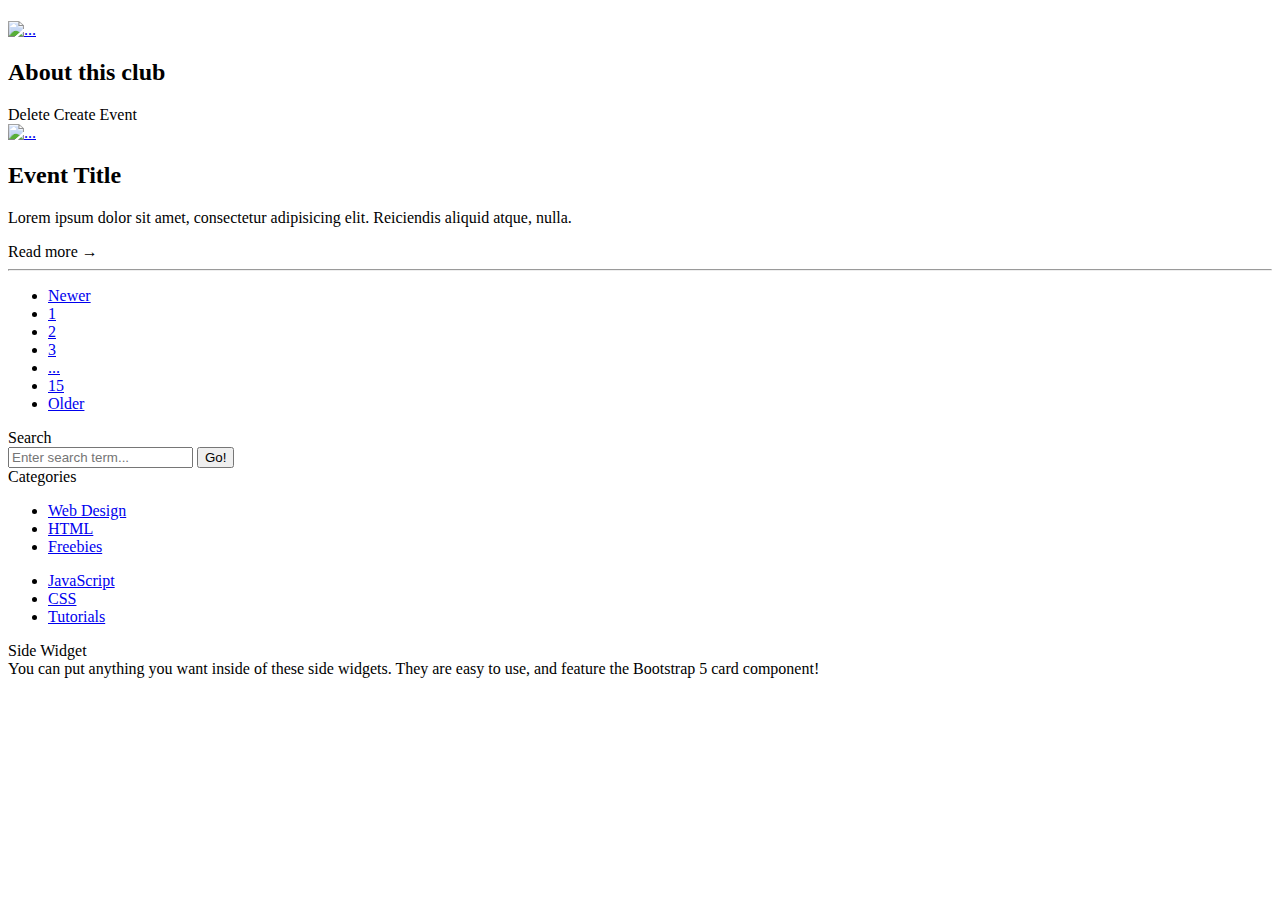
<file: src/main/resources/templates/club-detail.html>
<!DOCTYPE html>
<html lang="en" xmlns:th="http://www.thymeleaf.org">

<head th:replace="fragments :: html_head"></head>
<body>
<div th:replace="fragments :: html_navbar"></div>
<header class="py-5 bg-light border-bottom mb-4">
    <div class="container">
        <div class="text-center my-5">
            <h1 class="fw-bolder" th:text="${club.title}"></h1>
            <p class="lead mb-0" th:text="${club.content}"></p>
        </div>
    </div>
</header>
<div class="container">
    <div class="row">
    <!-- Blog entries-->
    <div class="col-lg-8">
        <!-- Featured blog post-->
        <div class="card mb-4">
            <a href="#!"><img class="card-img-top" th:src="${club.photoUrl}" alt="..."></a>
            <div class="card-body">
                <div class="small text-muted" th:text="${club.updatedOn}"></div>
                <h2 class="card-title">About this club</h2>
                <p class="card-text" th:text="${club.content}"></p>
                <a class="btn btn-danger" th:href="@{/club/{clubId}/delete(clubId=${club.id})}">Delete</a>
                <a class="btn btn-danger" th:href="@{/events/{clubId}/new(clubId=${club.id})}">Create Event</a>
            </div>
        </div>
        <!-- Nested row for non-featured blog posts-->
        <div class="" style="display: grid; grid-template-columns: repeat(2, 1fr); gap: 10px;">
                <div class="card mb-4" th:each="event :${club.events}">
                    <a href="#!"><img class="card-img-top" th:src="${event.photoUrl}" alt="..."></a>
                    <div class="card-body">
                        <div class="small text-muted" th:text="${event.name}"></div>
                        <h2 class="card-title h4" th:text="${event.name }">Event Title</h2>
                        <p class="card-text">Lorem ipsum dolor sit amet, consectetur adipisicing elit. Reiciendis aliquid atque, nulla.</p>
                        <a class="btn btn-primary" th:href="@{/events/{eventId}(eventId=${event.id})}">Read more →</a>
                    </div>
                </div>
        </div>
        <!-- Pagination-->
        <nav aria-label="Pagination">
            <hr class="my-0">
            <ul class="pagination justify-content-center my-4">
                <li class="page-item disabled"><a class="page-link" href="#" tabindex="-1" aria-disabled="true">Newer</a></li>
                <li class="page-item active" aria-current="page"><a class="page-link" href="#!">1</a></li>
                <li class="page-item"><a class="page-link" href="#!">2</a></li>
                <li class="page-item"><a class="page-link" href="#!">3</a></li>
                <li class="page-item disabled"><a class="page-link" href="#!">...</a></li>
                <li class="page-item"><a class="page-link" href="#!">15</a></li>
                <li class="page-item"><a class="page-link" href="#!">Older</a></li>
            </ul>
        </nav>
    </div>
    <!-- Side widgets-->
    <div class="col-lg-4">
        <!-- Search widget-->
        <div class="card mb-4">
            <div class="card-header">Search</div>
            <div class="card-body">
                <div class="input-group">
                    <input class="form-control" type="text" placeholder="Enter search term..." aria-label="Enter search term..." aria-describedby="button-search">
                    <button class="btn btn-primary" id="button-search" type="button">Go!</button>
                </div>
            </div>
        </div>
        <!-- Categories widget-->
        <div class="card mb-4">
            <div class="card-header">Categories</div>
            <div class="card-body">
                <div class="row">
                    <div class="col-sm-6">
                        <ul class="list-unstyled mb-0">
                            <li><a href="#!">Web Design</a></li>
                            <li><a href="#!">HTML</a></li>
                            <li><a href="#!">Freebies</a></li>
                        </ul>
                    </div>
                    <div class="col-sm-6">
                        <ul class="list-unstyled mb-0">
                            <li><a href="#!">JavaScript</a></li>
                            <li><a href="#!">CSS</a></li>
                            <li><a href="#!">Tutorials</a></li>
                        </ul>
                    </div>
                </div>
            </div>
        </div>
        <!-- Side widget-->
        <div class="card mb-4">
            <div class="card-header">Side Widget</div>
            <div class="card-body">You can put anything you want inside of these side widgets. They are easy to use, and feature the Bootstrap 5 card component!</div>
        </div>
    </div>
</div>
</div>
<div th:replace="fragments :: footer"></div>
</body>
<script th:replace="fragments :: main_src"></script>
</html>
</file>
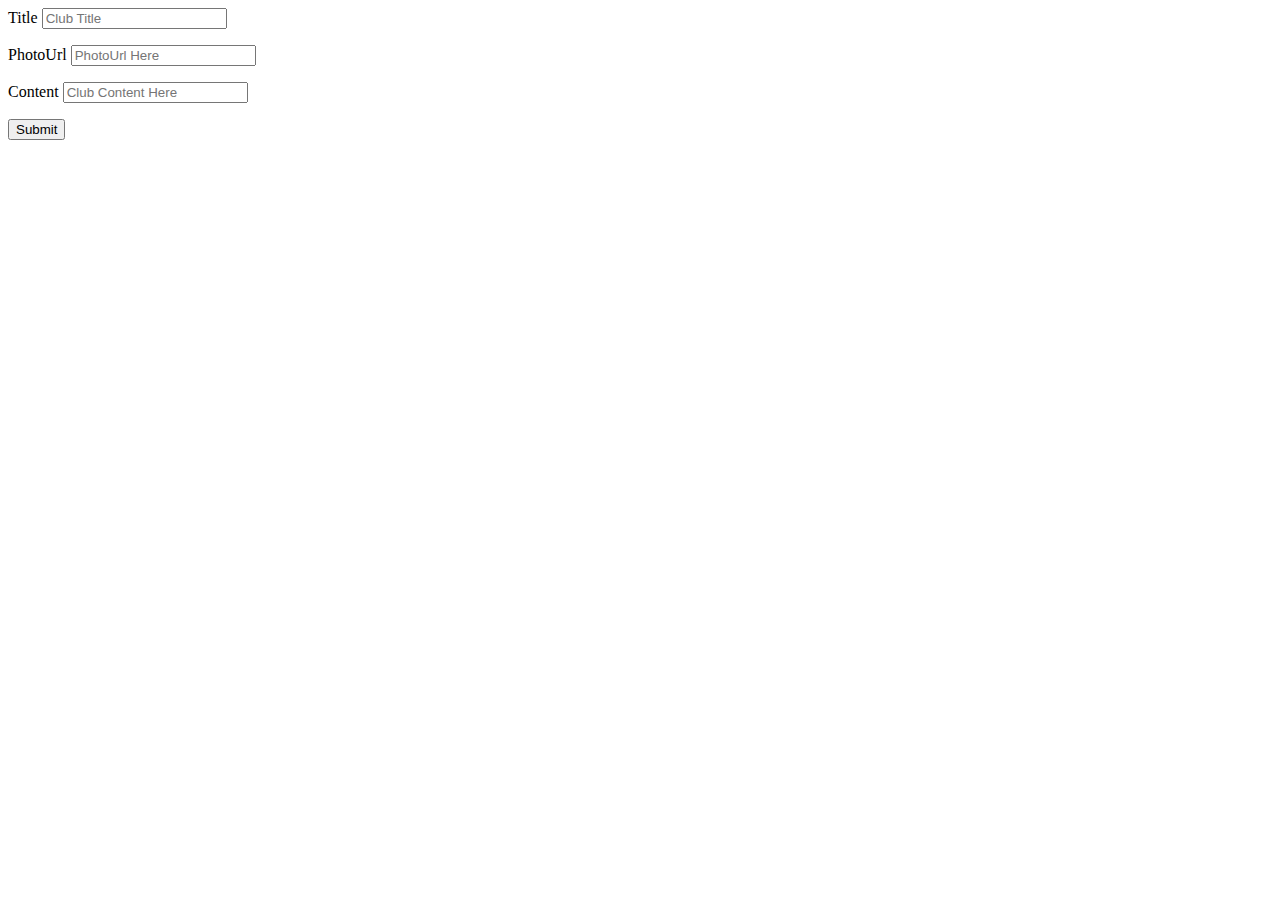
<file: src/main/resources/templates/club-edits.html>
<!DOCTYPE html>
<html lang="en" xmlns:th="http://www.thymeleaf.org">

<head th:replace="fragments :: html_head"></head>
<body>
<div th:replace="fragments :: html_navbar"></div>

<form role="form" method="post" th:action="@{/club/{clubId}/edit(clubId=${club.id})}" th:object="${club}">
  <input type="hidden" th:field="*{id}">
  <div >
    <label for="title" class="form-label">Title</label>
    <input
            type="text"
            class="form-control"
            id="title"
            name="title"
            th:field="*{title}"
            placeholder="Club Title"
    >
    <p th:if="${#fields.hasErrors('title')}" class="text-danger" th:errors="*{title}"></p>
  </div>
  <div>
    <label for="photoUrl" class="form-label">PhotoUrl</label>
    <input
            type="text"
            class="form-control"
            id="photoUrl"
            name="photoUrl"
            th:field="*{photoUrl}"
            placeholder="PhotoUrl Here"
    >
    <p th:if="${#fields.hasErrors('photoUrl')}" class="text-danger" th:errors="*{photoUrl}"></p>
  </div>
  <div>
    <label for="content" class="form-label">Content</label>
    <input
            type="text"
            class="form-control"
            id="content"
            name="content"
            th:field="*{content}"
            placeholder="Club Content Here"
    >
    <p th:if="${#fields.hasErrors('content')}" class="text-danger" th:errors="*{content}"></p>
  </div>
  <div>
    <button type="submit" class="btn btn-primary">Submit</button>
  </div>
</form>

<div th:replace="fragments :: footer"></div>
</body>
<script th:replace="fragments :: main_src"></script>
</html>
</file>
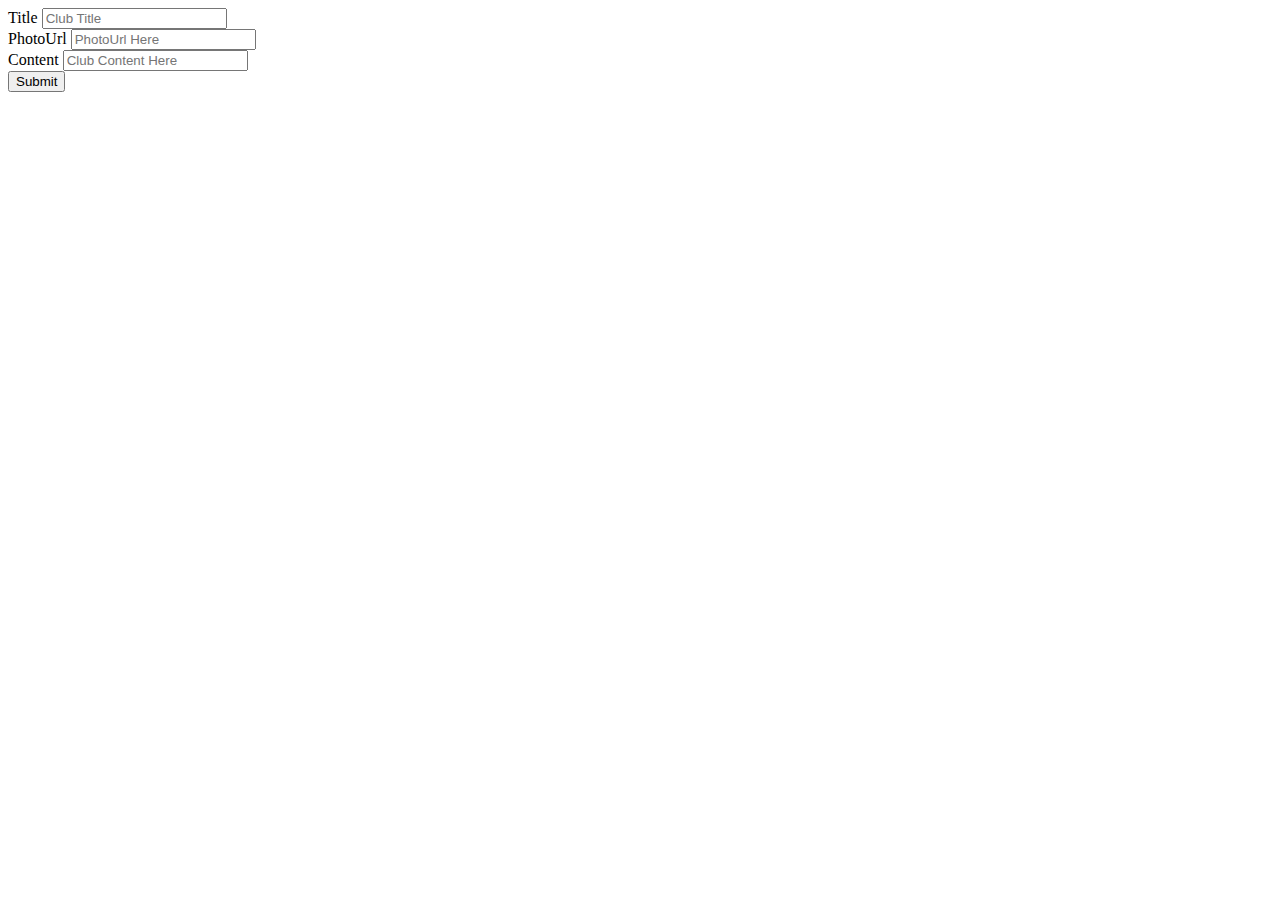
<file: src/main/resources/templates/clubs-create.html>
<!DOCTYPE html>
<html lang="en" xmlns:th="http://www.thymeleaf.org">

<head th:replace="fragments :: html_head"></head>
<body>
    <div th:replace="fragments :: html_navbar"></div>

    <form role="form" method="post" th:action="@{/club/new}" th:object="${club}">
        <div >
            <label for="title" class="form-label">Title</label>
            <input
                    type="text"
                    class="form-control"
                    id="title"
                    name="title"
                    th:field="*{title}"
                    placeholder="Club Title"
            >
        </div>
        <div>
            <label for="photoUrl" class="form-label">PhotoUrl</label>
            <input
                    type="text"
                    class="form-control"
                    id="photoUrl"
                    name="photoUrl"
                    th:field="*{photoUrl}"
                    placeholder="PhotoUrl Here"
            >
        </div>
<!--        <div>-->
<!--            <label for="createdOn" class="form-label">Created On</label>-->
<!--            <input-->
<!--                    type="date"-->
<!--                    class="form-control"-->
<!--                    id="createdOn"-->
<!--                    name="createdOn"-->
<!--                    th:field="*{createdOn}"-->
<!--            >-->
<!--        </div>-->
        <div>
            <label for="content" class="form-label">Content</label>
            <input
                    type="text"
                    class="form-control"
                    id="content"
                    name="content"
                    th:field="*{content}"
                    placeholder="Club Content Here"
            >
        </div>
        <div>
            <button type="submit" class="btn btn-primary">Submit</button>
        </div>
    </form>

    <div th:replace="fragments :: footer"></div>
</body>
<script th:replace="fragments :: main_src"></script>
</html>
</file>
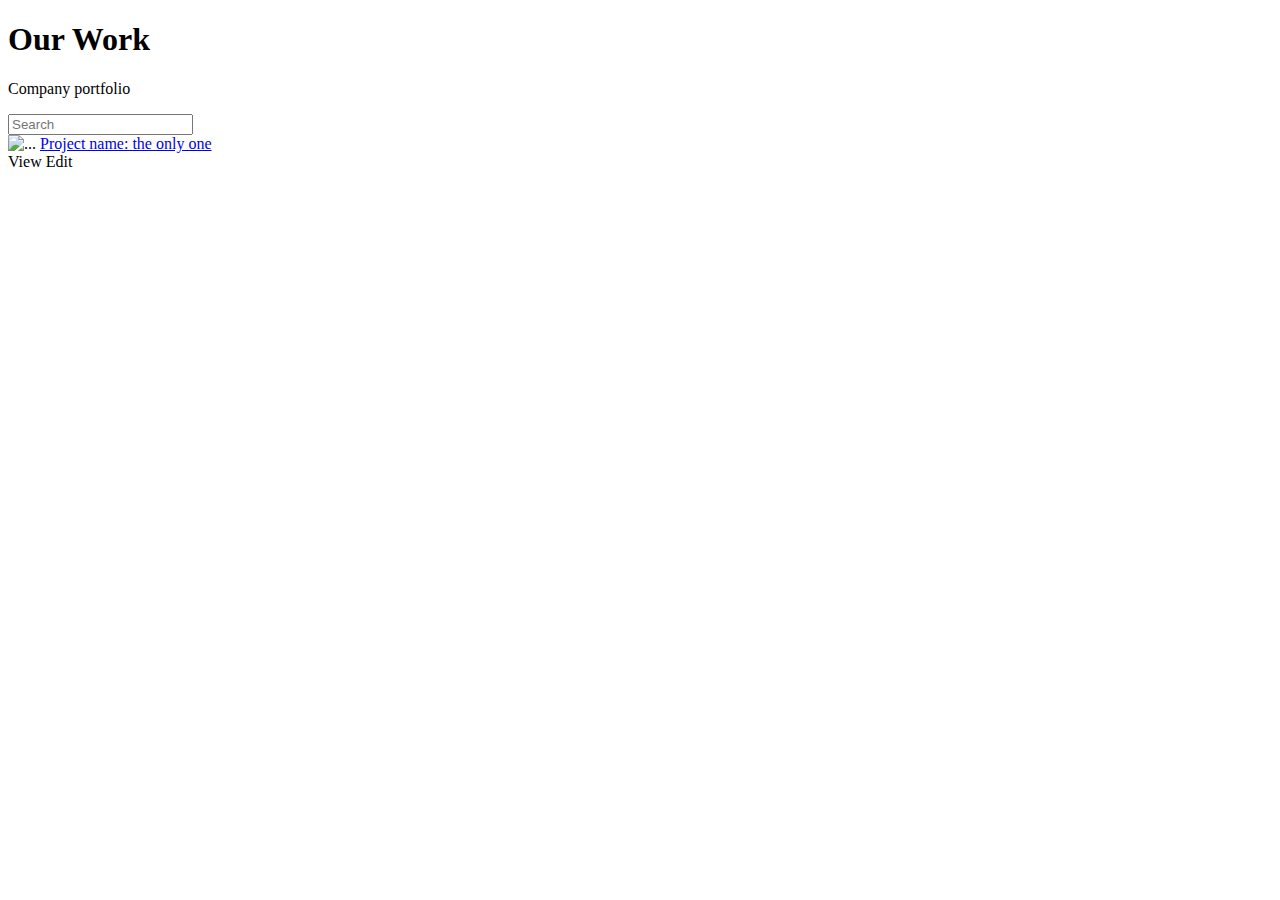
<file: src/main/resources/templates/clubs-list.html>
<!DOCTYPE html>
<html lang="en" >
    <head th:replace="fragments :: html_head">
        <title>
            the Clubs
        </title>
    </head>
    <body class="d-flex flex-column h-100">
        <div th:replace="fragments :: html_navbar"></div>
        <section class="py-5">
            <div class="container px-5 my-5">
                <div class="text-center mb-5">
                    <h1 class="fw-bolder">Our Work</h1>
                    <p class="lead fw-normal text-muted mb-0">Company portfolio</p>
                </div>

                <div class="row gx-5">
                    <div>
                        <form th:action="@{/club/search}" class="form-inline my-2 my-lg-0 mb-3">
                            <input name="query" placeholder="Search" type="text" class="form-control me-sm-2 mb-5" aria-label="Search" />
                        </form>
                    </div>
                    <div class="col-lg-6 mb-2" th:each="club :${clubs}">
                        <div class="position-relative mb-3">
                            <img class="img-fluid rounded-3 mb-3" th:src="${club.photoUrl}" alt="..." />
                            <a th:text="${club.title}" class="h3 fw-bolder text-decoration-none link-dark stretched-link" href="#!">Project name: the only one</a>
                        </div>
                        <a class="btn btn-primary" th:href="@{/club/{clubId}(clubId=${club.id})}">View</a>
                        <a class="btn btn-primary" th:href="@{/club/{clubId}/edit(clubId=${club.id})}">Edit</a>
                    </div>
                </div>
            </div>
        </section>

        <section th:replace="fragments :: footer"></section>
    </body>
    <script th:replace="fragments :: main_src"></script>
</html>

<!--xmlns:th="http://www.thymeleaf.org"-->
<!--xmlns:layout="http://www.ultraq.net.nz/thymeleaf/layout"-->
<!--layout:decorate="~{layout}"-->
</file>
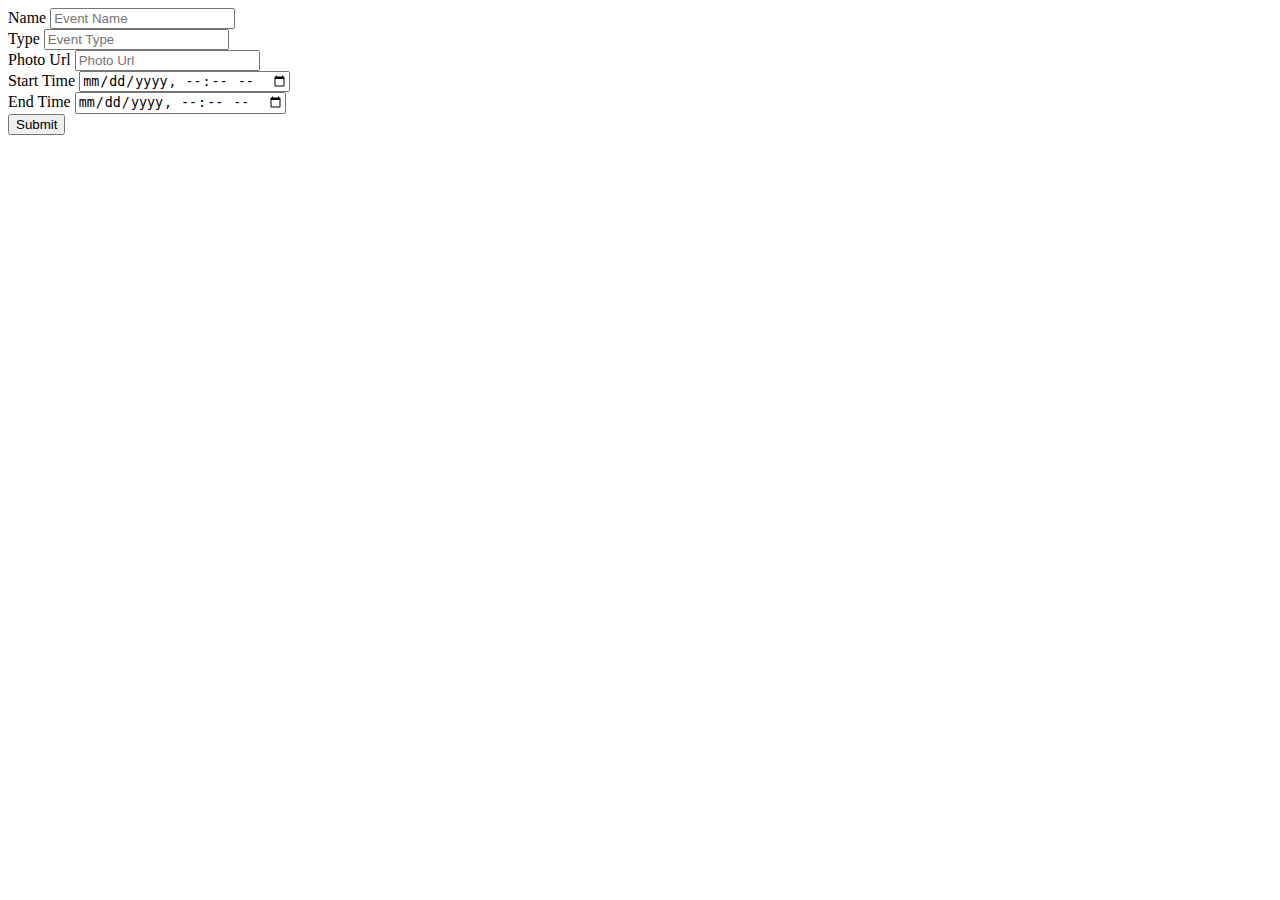
<file: src/main/resources/templates/events-create.html>
<!DOCTYPE html>
<html lang="en" xmlns:th="http://www.thymeleaf.org">

<head th:replace="fragments :: html_head"></head>
<body>
<div th:replace="fragments :: html_navbar"></div>

<form role="form" method="post" th:action="@{/events/{clubId}(clubId=${clubId})}" th:object="${event}">
    <div >
        <label for="name" class="form-label">Name</label>
        <input
                type="text"
                class="form-control"
                id="name"
                name="name"
                th:field="*{name}"
                placeholder="Event Name"
        >
<!--        <p th:if="${#fields.hasErrors('name')}" class="text-danger" th:errors="*{name}"></p>-->
    </div>
    <div>
        <label for="type" class="form-label">Type</label>
        <input
                type="text"
                class="form-control"
                id="type"
                name="type"
                th:field="*{type}"
                placeholder="Event Type"
        >
<!--        <p th:if="${#fields.hasErrors('type')}" class="text-danger" th:errors="*{type}"></p>-->
    </div>
    <div>
        <label for="photoUrl" class="form-label">Photo Url</label>
        <input
                type="text"
                class="form-control"
                id="photoUrl"
                name="photoUrl"
                th:field="*{photoUrl}"
                placeholder="Photo Url"
        >
<!--        <p th:if="${#fields.hasErrors('photoUrl')}" class="text-danger" th:errors="*{photoUrl}"></p>-->
    </div>
    <div>
        <label for="startTime" class="form-label">Start Time</label>
        <input
                type="datetime-local"
                class="form-control"
                id="startTime"
                name="startTime"
                th:field="*{startTime}"
                placeholder="Start time"
        >
<!--        <p th:if="${#fields.hasErrors('startTime')}" class="text-danger" th:errors="*{startTime}"></p>-->
    </div>
    <div>
        <label for="endTime" class="form-label">End Time</label>
        <input
                type="datetime-local"
                class="form-control"
                id="endTime"
                name="endTime"
                th:field="*{endTime}"
                placeholder="End time"
        >
<!--        <p th:if="${#fields.hasErrors('endTime')}" class="text-danger" th:errors="*{endTime}"></p>-->
    </div>
    <div>
        <button type="submit" class="btn btn-primary">Submit</button>
    </div>
</form>

<div th:replace="fragments :: footer"></div>
</body>
<script th:replace="fragments :: main_src"></script>
</html>
</file>
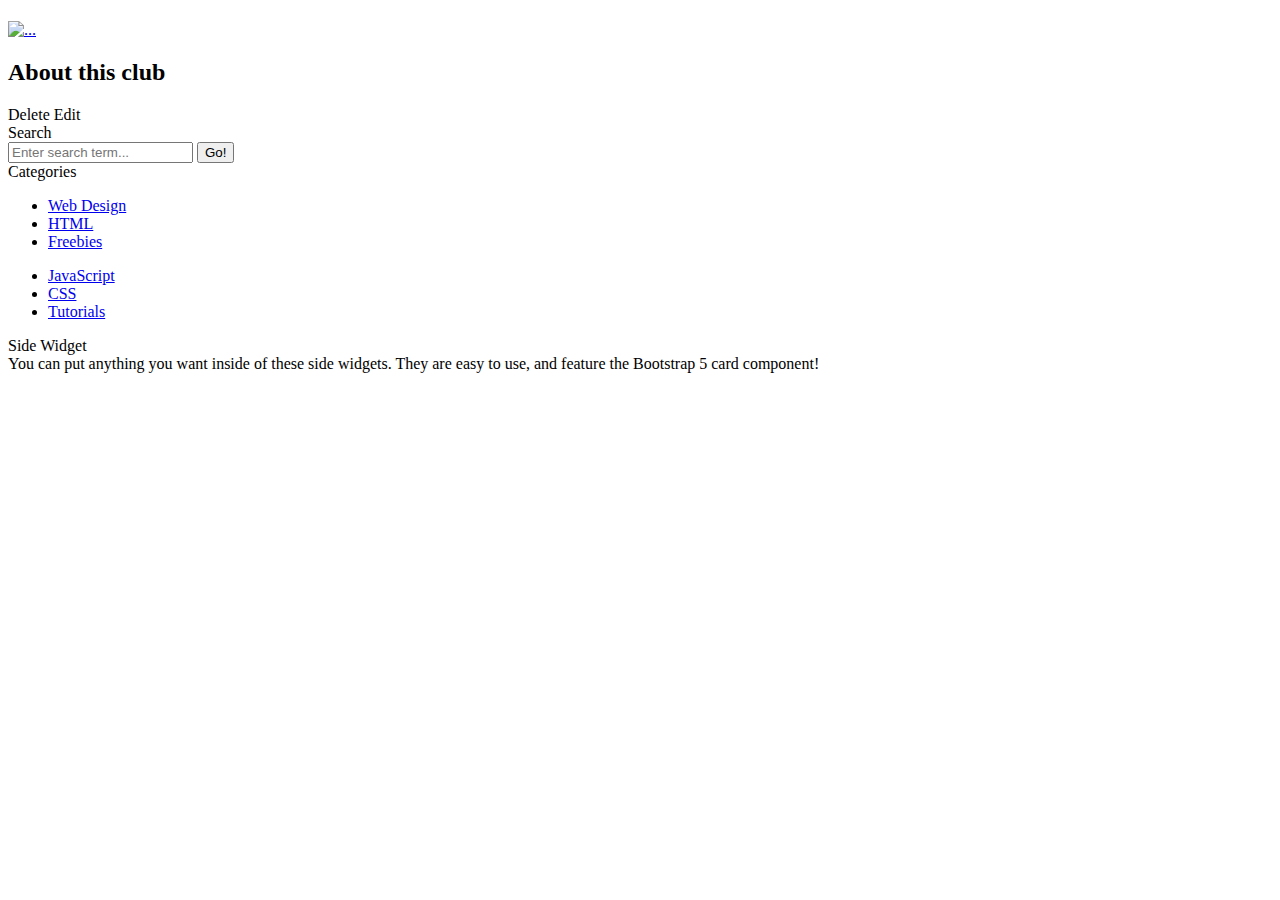
<file: src/main/resources/templates/events-detail.html>
<!DOCTYPE html>
<html lang="en" xmlns:th="http://www.thymeleaf.org">

<head th:replace="fragments :: html_head"></head>
<body>
<div th:replace="fragments :: html_navbar"></div>
<header class="py-5 bg-light border-bottom mb-4">
    <div class="container">
        <div class="text-center my-5">
            <h1 class="fw-bolder" th:text="${event.name}"></h1>
            <p class="lead mb-0" th:text="${event.name}"></p>
        </div>
    </div>
</header>
<div class="container">
    <div class="row">
        <!-- Blog entries-->
        <div class="col-lg-8">
            <!-- Featured blog post-->
            <div class="card mb-4">
                <a href="#!"><img class="card-img-top" th:src="${event.photoUrl}" alt="..."></a>
                <div class="card-body">
                    <div class="small text-muted" th:text="${event.updatedOn}"></div>
                    <h2 class="card-title">About this club</h2>
                    <p class="card-text" th:text="${event.createOn}"></p>
                    <a class="btn btn-danger">Delete</a>
                    <a class="btn btn-danger">Edit</a>
                </div>
            </div>
        </div>
        <!-- Side widgets-->
        <div class="col-lg-4">
            <!-- Search widget-->
            <div class="card mb-4">
                <div class="card-header">Search</div>
                <div class="card-body">
                    <div class="input-group">
                        <input class="form-control" type="text" placeholder="Enter search term..." aria-label="Enter search term..." aria-describedby="button-search">
                        <button class="btn btn-primary" id="button-search" type="button">Go!</button>
                    </div>
                </div>
            </div>
            <!-- Categories widget-->
            <div class="card mb-4">
                <div class="card-header">Categories</div>
                <div class="card-body">
                    <div class="row">
                        <div class="col-sm-6">
                            <ul class="list-unstyled mb-0">
                                <li><a href="#!">Web Design</a></li>
                                <li><a href="#!">HTML</a></li>
                                <li><a href="#!">Freebies</a></li>
                            </ul>
                        </div>
                        <div class="col-sm-6">
                            <ul class="list-unstyled mb-0">
                                <li><a href="#!">JavaScript</a></li>
                                <li><a href="#!">CSS</a></li>
                                <li><a href="#!">Tutorials</a></li>
                            </ul>
                        </div>
                    </div>
                </div>
            </div>
            <!-- Side widget-->
            <div class="card mb-4">
                <div class="card-header">Side Widget</div>
                <div class="card-body">You can put anything you want inside of these side widgets. They are easy to use, and feature the Bootstrap 5 card component!</div>
            </div>
        </div>
    </div>
</div>
<div th:replace="fragments :: footer"></div>
</body>
<script th:replace="fragments :: main_src"></script>
</html>
</file>
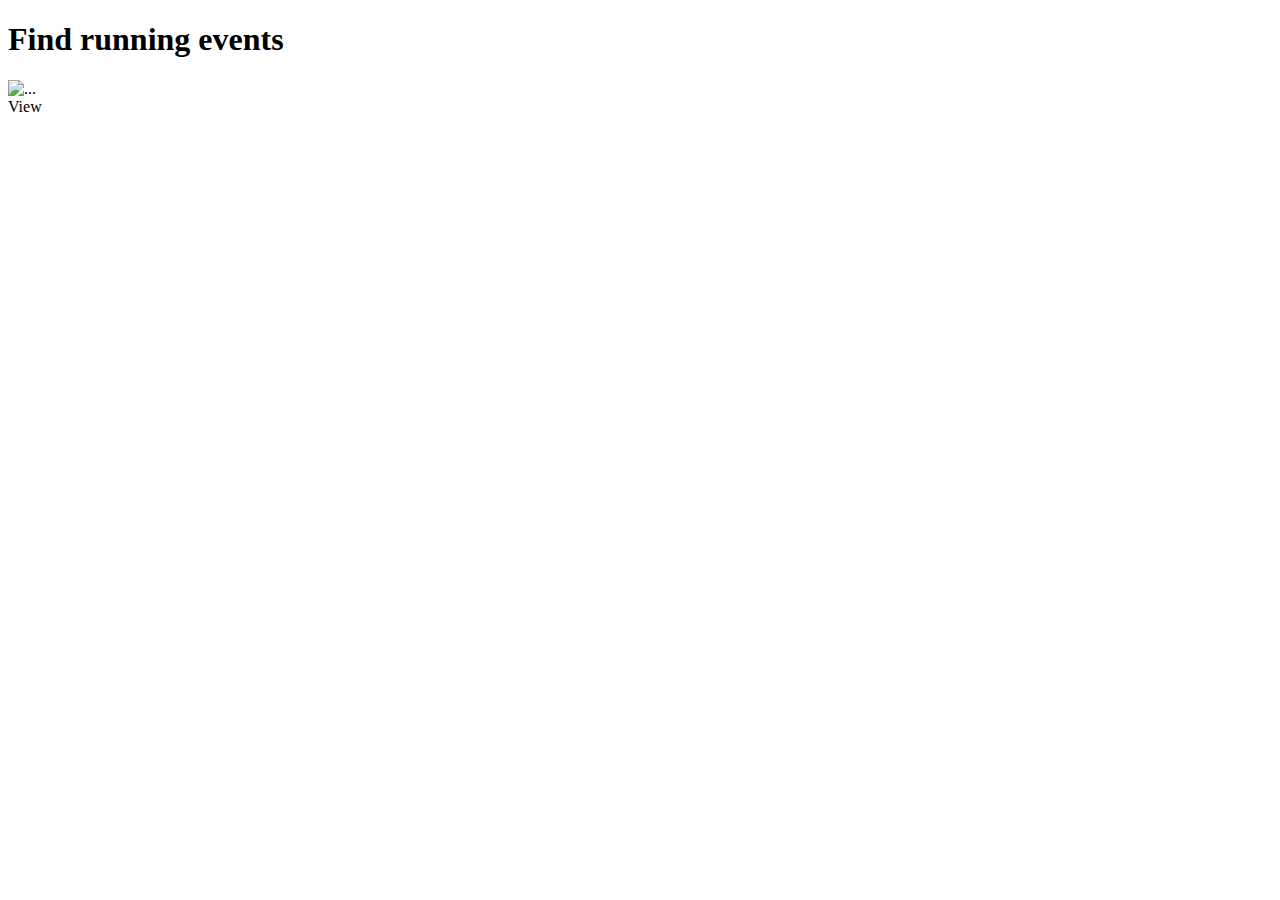
<file: src/main/resources/templates/events-list.html>
<!DOCTYPE html>
<html lang="en" >
<head th:replace="fragments :: html_head">
  <title>
    the Event list
  </title>
</head>
<body class="d-flex flex-column h-100">
<div th:replace="fragments :: html_navbar"></div>
<section class="py-5">
  <div class="container px-5 my-5">
    <div class="text-center mb-5">
      <h1 class="fw-bolder">Find running events</h1>
      <p class="lead fw-normal text-muted mb-0"></p>
    </div>

    <div class="row gx-5">
<!--      <div>-->
<!--        <form th:action="@{/club/search}" class="form-inline my-2 my-lg-0 mb-3">-->
<!--          <input name="query" placeholder="Search" type="text" class="form-control me-sm-2 mb-5" aria-label="Search" />-->
<!--        </form>-->
<!--      </div>-->
      <div class="col-lg-6 mb-2" th:each="event :${events}">
        <div class="position-relative mb-3">
          <img class="img-fluid rounded-3 mb-3" th:src="${event.photoUrl}" alt="..." />
          <a th:text="${event.name}" class="h3 fw-bolder text-decoration-none link-dark stretched-link" href="#!"></a>
        </div>
        <a class="btn btn-primary" th:href="@{/events/{eventId}(eventId=${event.id})}">View</a>
<!--        <a class="btn btn-primary" th:href="@{/club/{clubId}/edit(clubId=${club.id})}">Edit</a>-->
      </div>
    </div>
  </div>
</section>

<section th:replace="fragments :: footer"></section>
</body>
<script th:replace="fragments :: main_src"></script>
</html>
</file>
